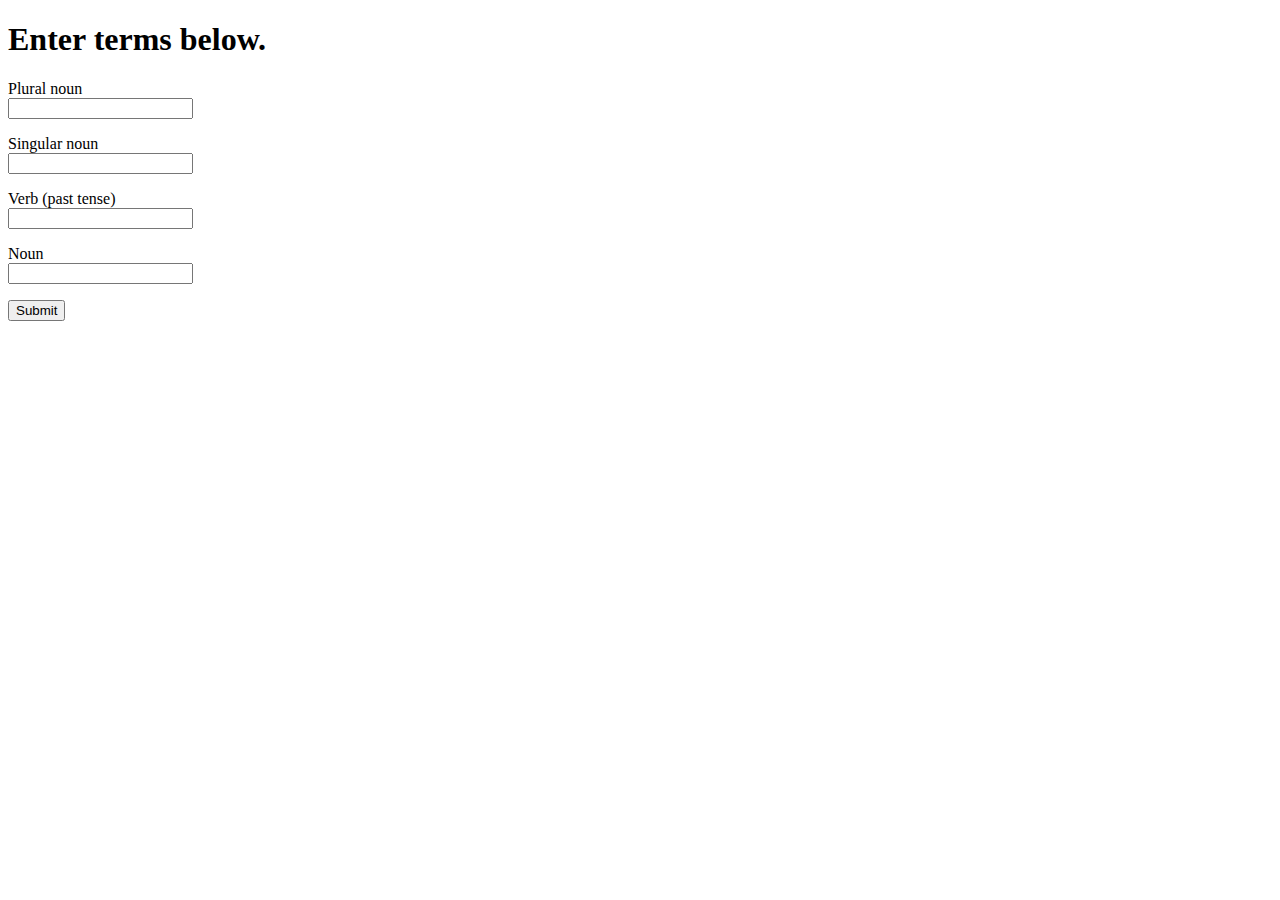
<file: learn_tornado/templates/templates/index.html>
<!DOCTYPE html>
<html>
    <head><title>Poem Maker Pro</title></head>
    <body>
        <h1>Enter terms below.</h1>
        <form method="post" action="/poem">
        <p>Plural noun<br><input type="text" name="noun1"></p>
        <p>Singular noun<br><input type="text" name="noun2"></p>
        <p>Verb (past tense)<br><input type="text" name="verb"></p>
        <p>Noun<br><input type="text" name="noun3"></p>
        <input type="submit">
        </form>
    </body>
</html>
</file>
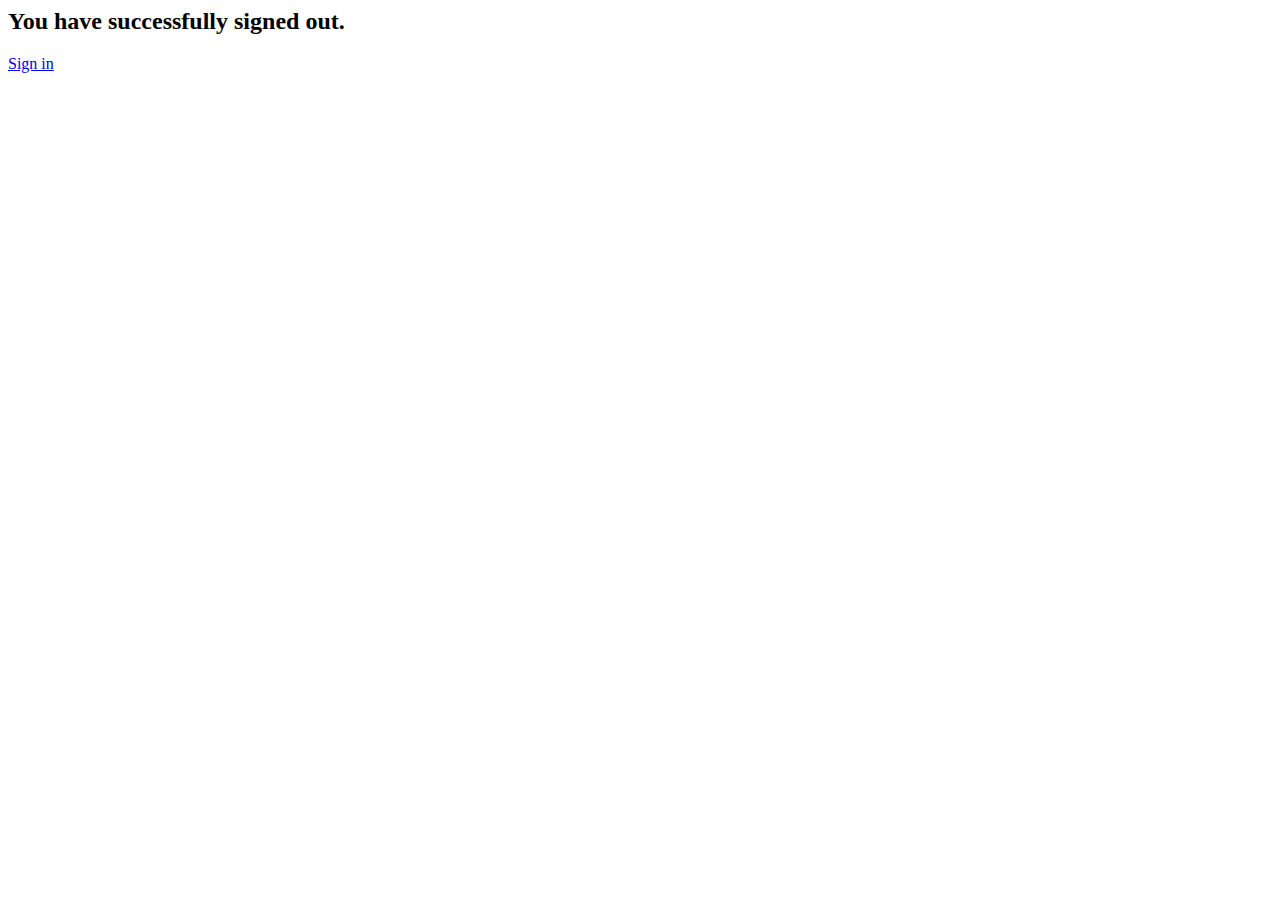
<file: learn_tornado/auth/templates/logout.html>
<html>
    <head>
        <title>Tornadoes on Twitter</title>
    </head>

    <body>
        <div>
            <h2>You have successfully signed out.</h2>
            <a href="/">Sign in</a>
        </div>
    </body>
</html>
</file>
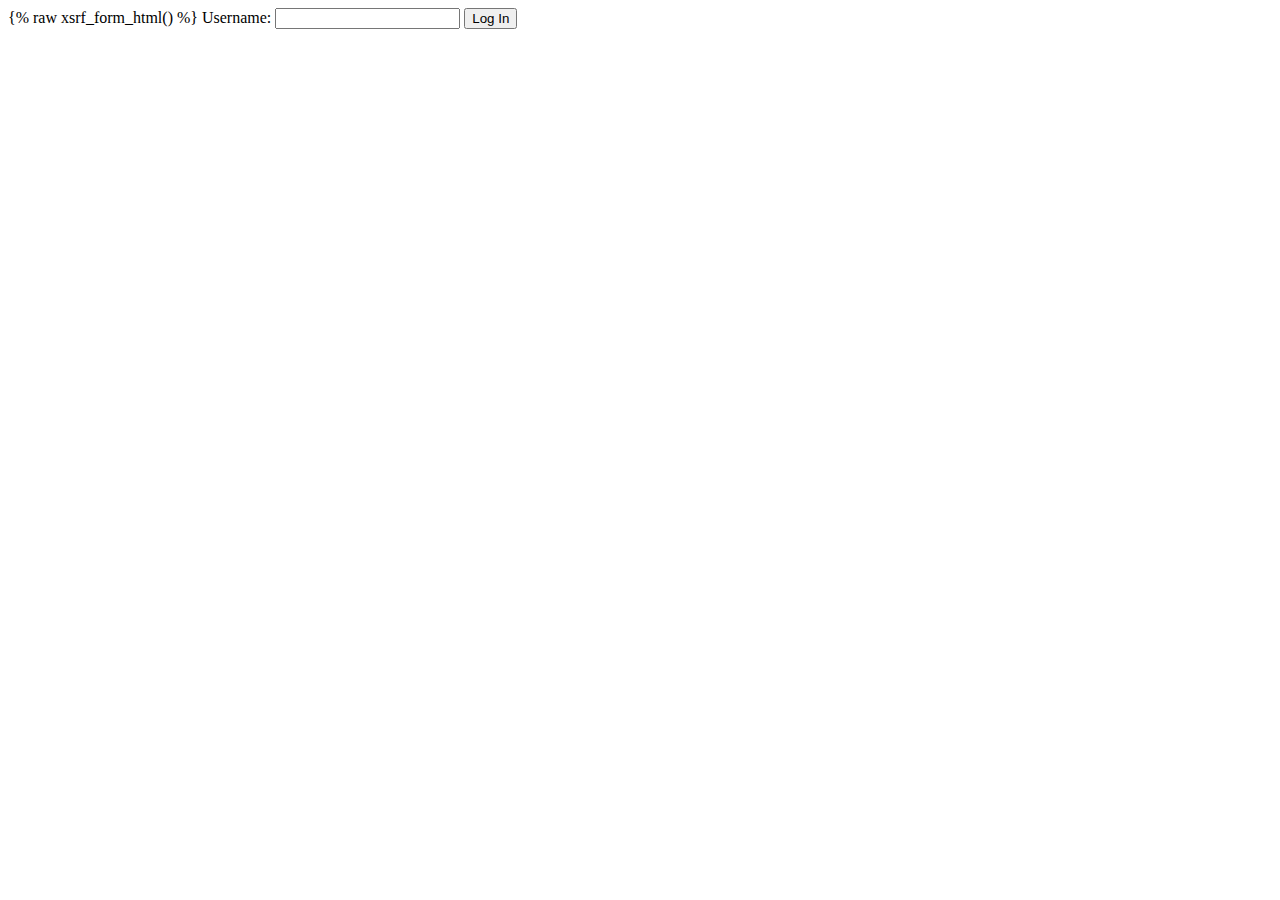
<file: learn_tornado/user_authorized/templates/login.html>
<html>
    <head>
        <title>Please Log In</title>
    </head>
    <body>
        <form action="/login" method="POST">
            {% raw xsrf_form_html() %}
            Username: <input type="text" name="username" />
            <input type="submit" value="Log In" />
        </form>
    </body>

</html>
</file>
